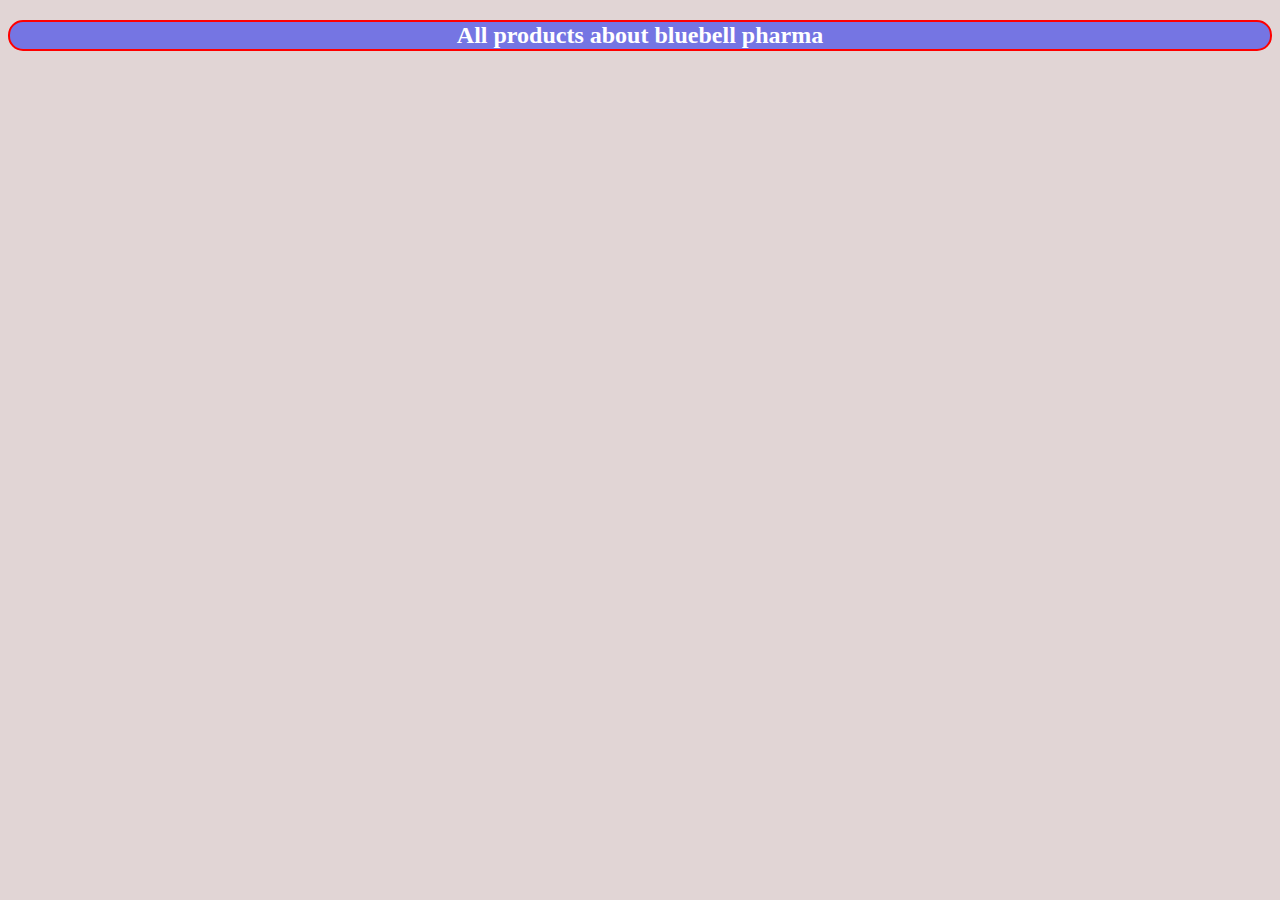
<file: bluebell pharma.html>
<!DOCTYPE html>
<html>
<head>
	<title>bluebell pharma</title>
	<style>
		body{
			background-color: #e1d5d5;
		}
		h2{
			text-align: center;
			justify-content: center; 
			align-items: center;
			border: 2px solid red;
			background-color: #7575e3;
			color: white;
			border-radius: 15px;
		}
	</style>
</head>
<body>
	<h2>All products about bluebell pharma</h2>
</body>
</html>
</file>
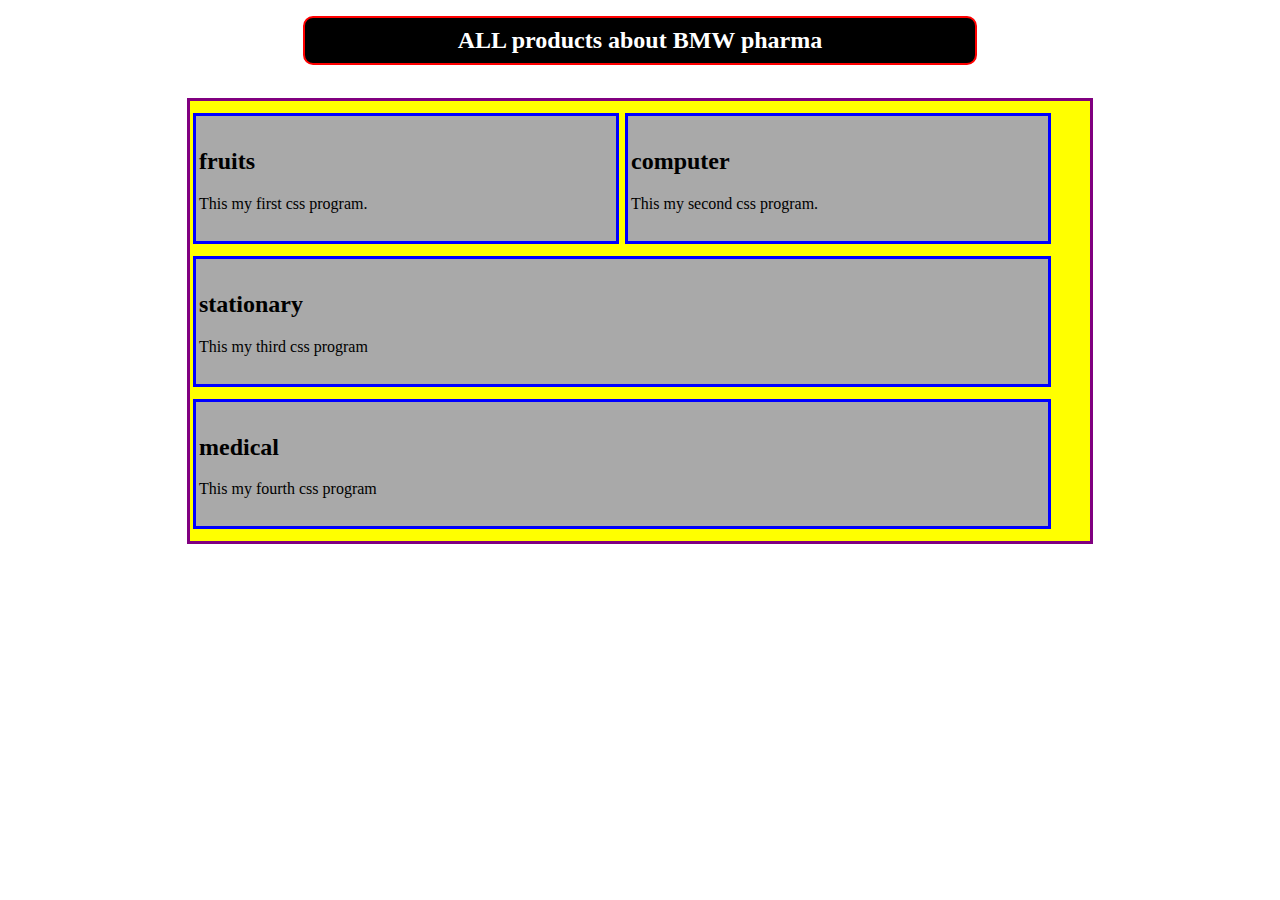
<file: BMW pharma.html>
<!DOCTYPE html>
<html>
<head>
	<title>BMW pharma</title>
	<style >
		.navbar h2{
			background: black;
			color: white;
			border: 2px solid red;
			justify-content: center;
			align-items: center;
			text-align:center;
			border-radius: 10px;
			padding: 9px;
    		margin: 16px 295px;
		}
		.container{
	 		width: 900px;
	 		border: 3px solid purple;
	 		margin: 33px auto;
	 		background :yellow;
	 	}
	 	.item{
	 		border: 3px solid blue;
	 		margin: 12px 3px;
	 		padding: 12px 3px;
	 		background: darkgray; 
	 	}
	 	#fruits{
	 		float: left;
	 		width: 46%;
	 	}

	 	#computer{
	 		float: left;
	 		width: 46%;
	 	}

	 	#stationary{
	 		/*float: right ;*/
	 		clear: both;
	 		width: 94%;
	 	}

	 	#medicines{
	 		width: 94%;
	 	}
	 	p, h2{
	 		text-align: right;
	 		text-align: left;
	 		text-align: center;
	 		text-align: justify;
	 	}
	 	h1 {
	 		margin: auto;
	 		width: 350px;
	 	}
	</style>
</head>
<body>
	<div class="navbar">
	     <h2>ALL products about BMW pharma</h2>
	</div>
		<div class="container">
		
		<div id="fruits" class="item">
			<h2>fruits</h2>
			<p id="fruitspara" class="para">This my first css program.</p>
		</div>

		<div id="computer" class="item">
			<h2>computer</h2>
			<p id="computerpara" class="para">This my second css program.</p>
		</div>

		<div id="stationary" class="item">
			<h2>stationary</h2>
			<p id="stationarypara" class="para">This my third css program</p>
		</div>

		<div id="medicines" class="item">
			<h2>medical</h2>
			<p id="medicinespara" class="para">This my fourth css program</p>
		</div>

	
	</div>
</body>
</html>
</file>
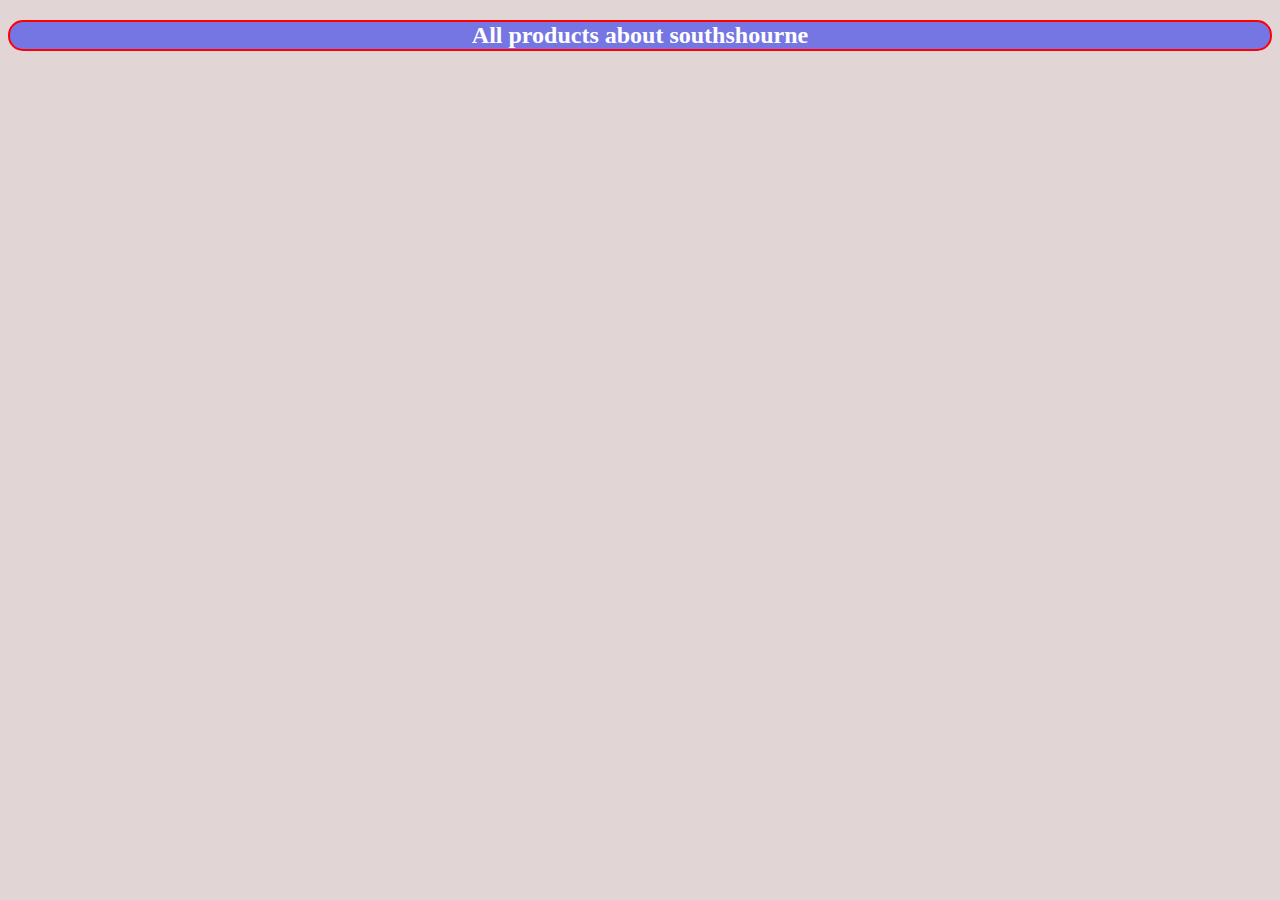
<file: Southshourne.html>
<!DOCTYPE html>
<html>
<head>
	<title>southshourne</title>
	<style>
		body{
			background-color: #e1d5d5;
		}
		h2{
			text-align: center;
			justify-content: center; 
			align-items: center;
			border: 2px solid red;
			background-color: #7575e3;
			color: white;
			border-radius: 15px;
		}
	</style>
</head>
<body>
	<h2>All products about southshourne</h2>
</body>
</html>
</file>
